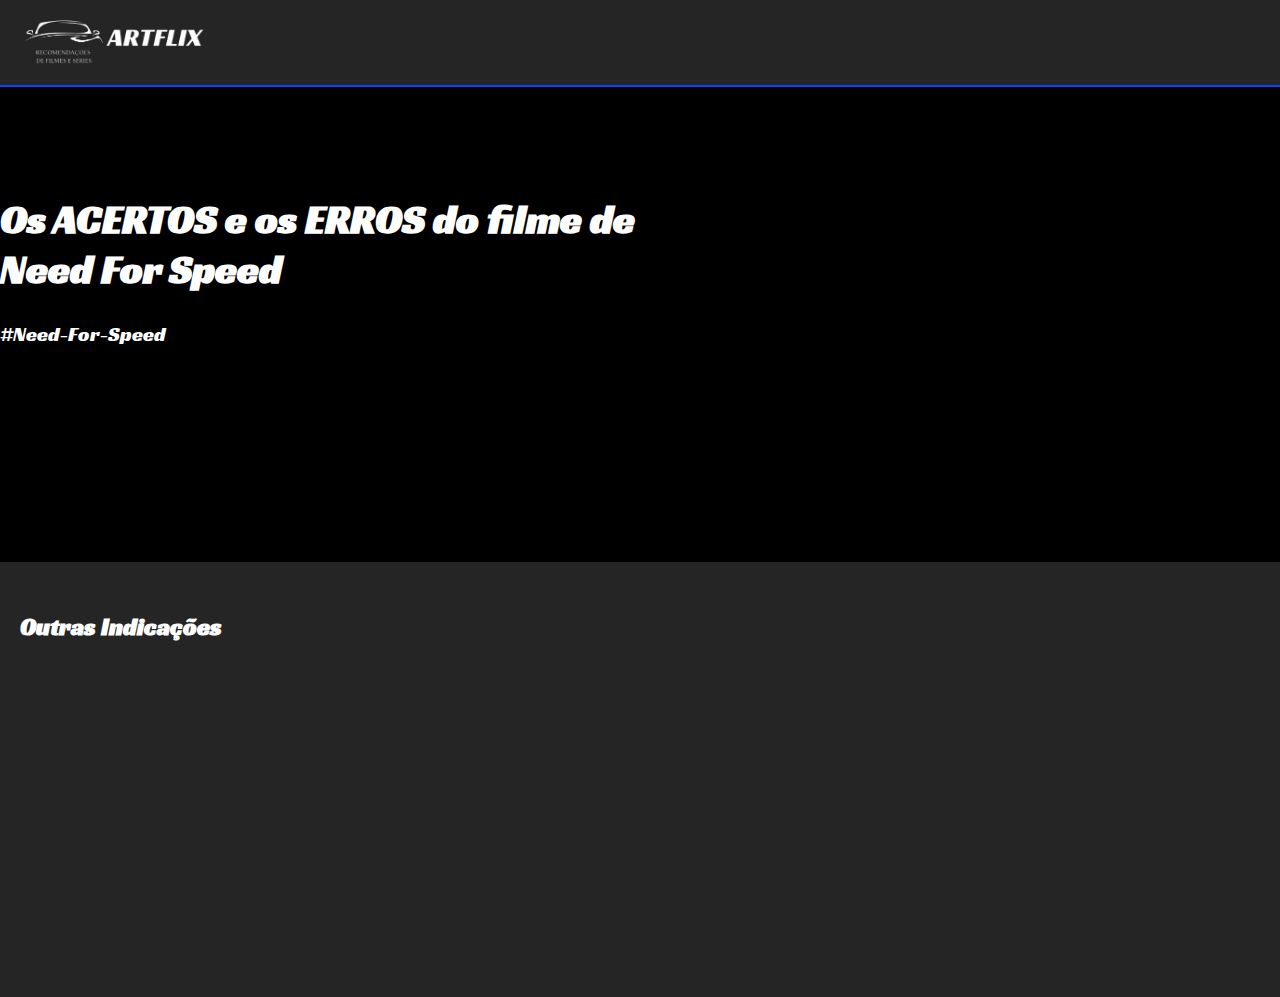
<file: index.html>
<html lang="pt-BR">

<head>
   
    <link rel="stylesheet" href="styles.css">
    <link rel="preconnect" href="https://fonts.googleapis.com">
<link rel="preconnect" href="https://fonts.gstatic.com" crossorigin>
<link href="https://fonts.googleapis.com/css2?family=Racing+Sans+One&display=swap" rel="stylesheet">

    <title>ArtFlix</title>
    
</head>

<body>
    
    <header><img src="ArtFlix Logo sem Fundo.png" alt="Logo do ArtFlix" class="logo"></header>
    
    
    <section class="chamada">
        <div class="chamada-texto">
            <h1>Os ACERTOS e os ERROS do filme de Need For Speed</h1>
            <p>#Need-For-Speed</p>
        </div>
        
        <div>
            <iframe width="560" height="315" src="https://www.youtube.com/embed/CJm0n-fEa3c?si=eYbV2EgZ8ScUYWbb" title="YouTube video player" frameborder="0" allow="accelerometer; autoplay; clipboard-write; encrypted-media; gyroscope; picture-in-picture; web-share" referrerpolicy="strict-origin-when-cross-origin" allowfullscreen></iframe>
        </div>
    </section>
         
    <section class="categoria">
        <h2>Outras Indicações</h2>
        <div class="categoria-videos">
            
            <iframe width="560" height="315" src="https://www.youtube.com/embed/v6lIDIB9Du4?si=IRonj-ncFDQXzLVT" title="YouTube video player" frameborder="0" allow="accelerometer; autoplay; clipboard-write; encrypted-media; gyroscope; picture-in-picture; web-share" referrerpolicy="strict-origin-when-cross-origin" allowfullscreen></iframe>
            </a>
            
            <iframe width="560" height="315" src="https://www.youtube.com/embed/iuU61t0d61A?si=GeUKpCMoHxgWUb9C" title="YouTube video player" frameborder="0" allow="accelerometer; autoplay; clipboard-write; encrypted-media; gyroscope; picture-in-picture; web-share" referrerpolicy="strict-origin-when-cross-origin" allowfullscreen></iframe>
            </a>
            
            <iframe width="560" height="315" src="https://www.youtube.com/embed/ncB7LsUeR7w?si=FeEett4ZZAAmufHk" title="YouTube video player" frameborder="0" allow="accelerometer; autoplay; clipboard-write; encrypted-media; gyroscope; picture-in-picture; web-share" referrerpolicy="strict-origin-when-cross-origin" allowfullscreen></iframe>
            </a>
            
            <iframe width="560" height="315" src="https://www.youtube.com/embed/2vqRXht57-4?si=BbSrdwfou5jJKC2I" title="YouTube video player" frameborder="0" allow="accelerometer; autoplay; clipboard-write; encrypted-media; gyroscope; picture-in-picture; web-share" referrerpolicy="strict-origin-when-cross-origin" allowfullscreen></iframe>
            </a>
            
            <iframe width="560" height="315" src="https://www.youtube.com/embed/LT7h6sUeUhU?si=I9ocO8NEaQqYwtUU" title="YouTube video player" frameborder="0" allow="accelerometer; autoplay; clipboard-write; encrypted-media; gyroscope; picture-in-picture; web-share" referrerpolicy="strict-origin-when-cross-origin" allowfullscreen></iframe>
            </a>
            
            <iframe width="560" height="315" src="https://www.youtube.com/embed/sOAu1ISr2Qs?si=Wk0WOiQX0iPZs7Js" title="YouTube video player" frameborder="0" allow="accelerometer; autoplay; clipboard-write; encrypted-media; gyroscope; picture-in-picture; web-share" referrerpolicy="strict-origin-when-cross-origin" allowfullscreen></iframe>
            </a>
        </div>
    </section>

</body>

</html>
</file>
<file: styles.css>
body {
    color: white;
    background: rgba(0, 0, 0, 0.856);
    margin: 0px;
    font-family: "Racing Sans One", sans-serif;
    margin-bottom: 20px;
}


header {
    border-bottom: solid 2px rgb(5, 70, 255);
    padding: 20px;
    font-size: 32px;
    color: rgb(5, 70, 255);
}

.logo {
    margin-right: 70px;
    height: 45px;   
}

.chamada {
    background: rgb(0, 0, 0);
    padding-bottom: 80px;
    padding-top: 80px;
    display: flex;
    justify-content: center;
}

.chamada-texto {
    margin-right: 5%;
}

h1 {
    font-size: 40px;
}

p {
    font-size: 20px;
}

.categoria-videos {
    display: flex;
    overflow-x: auto;
    gap: 10px;
}

.categoria {
    padding-left: 20px;
    padding-right: 20px;
    margin-top: 50px;
}

.categoria-videos img {
    opacity: 0.5;
    height: 200px;
}

.categoria-videos img:hover {
    opacity: 1.0;
    border: 3px solid rgb(5, 70, 255);
}

.categoria h2 {
    color: rgb(255, 255, 255);
}
</file>
